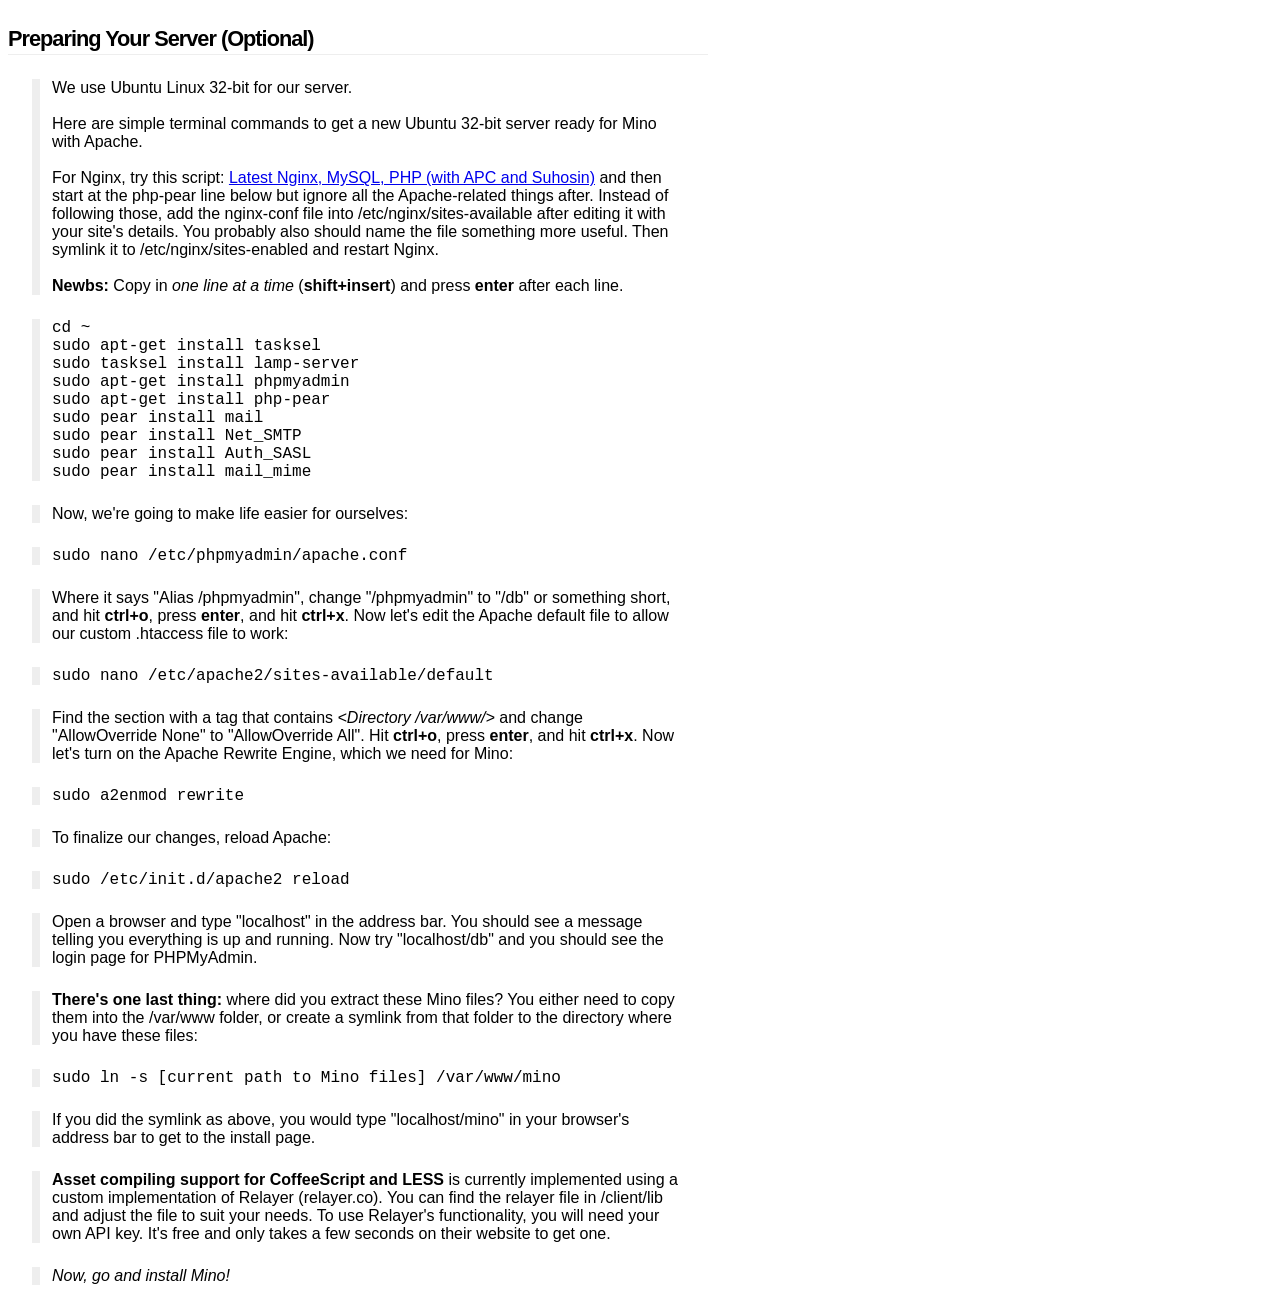
<file: read-first.html>
<!DOCTYPE html>
<html>
<head>
<title>Mino Framework | Dependencies</title>
<link rel="stylesheet" href="install.css">
</head>
<body style="width:700px;">
<h2>Preparing Your Server (Optional)</h2>
<p>
We use Ubuntu Linux 32-bit for our server.<br><br>
Here are simple terminal commands to get a new Ubuntu 32-bit server ready for Mino with Apache.<br><br>
For Nginx, try this script: <a href="https://github.com/vladgh/VladGh.com-LEMP">Latest Nginx, MySQL, PHP (with APC and Suhosin)</a> and then start at the php-pear line below but ignore all the Apache-related things after. Instead of following those, add the nginx-conf file into /etc/nginx/sites-available after editing it with your site's details. You probably also should name the file something more useful. Then symlink it to /etc/nginx/sites-enabled and restart Nginx.<br><br>
<b>Newbs:</b> Copy in <i>one line at a time</i> (<strong>shift+insert</strong>) and press <strong>enter</strong> after each line.
</p>
<div style="font-family: Courier, monospace">
<p>
cd ~<br>
sudo apt-get install tasksel<br>
sudo tasksel install lamp-server<br>
sudo apt-get install phpmyadmin<br>
sudo apt-get install php-pear<br>
sudo pear install mail<br>
sudo pear install Net_SMTP<br>
sudo pear install Auth_SASL<br>
sudo pear install mail_mime<br>
</p>
</div>
<p>Now, we're going to make life easier for ourselves:</p>
<div style="font-family: Courier, monospace">
<p>
sudo nano /etc/phpmyadmin/apache.conf
</p>
</div>
<p>Where it says "Alias /phpmyadmin", change "/phpmyadmin" to "/db" or something short,
and hit <b>ctrl+o</b>, press <b>enter</b>, and hit <b>ctrl+x</b>. Now let's edit the Apache default file to allow
our custom .htaccess file to work:</p>
<div style="font-family: Courier, monospace">
<p>
sudo nano /etc/apache2/sites-available/default
</p>
</div>
<p>Find the section with a tag that contains <em>&lt;Directory /var/www/&gt;</em> and change
"AllowOverride None" to "AllowOverride All". Hit <b>ctrl+o</b>, press <b>enter</b>, and hit <b>ctrl+x</b>.
Now let's turn on the Apache Rewrite Engine, which we need for Mino:
</p>
<div style="font-family: Courier, monospace">
<p>
sudo a2enmod rewrite
</p>
</div>
<p>
To finalize our changes, reload Apache:</p>
<div style="font-family: Courier, monospace">
<p>
sudo /etc/init.d/apache2 reload
</p>
</div>
<p>Open a browser and type "localhost" in the address bar. You should see a message telling
you everything is up and running.
Now try "localhost/db" and you should see the login page
for PHPMyAdmin.</p>
<p><b>There's one last thing:</b> where did you extract these Mino files? You either need to copy them into
the /var/www folder, or create a symlink from that folder to the directory where you have these files:</p>
<div style="font-family: Courier, monospace">
<p>
sudo ln -s [current path to Mino files] /var/www/mino
</p>
</div>
<p>If you did the symlink as above, you would type "localhost/mino" in your browser's address bar to get to the install page.</p>
<p><strong>Asset compiling support for CoffeeScript and LESS</strong> is currently implemented using a custom implementation of Relayer (relayer.co). You can find the relayer file in /client/lib and adjust the file to suit your needs. To use Relayer's functionality, you will
need your own API key. It's free and only takes a few seconds on their website to get one.
<p><em>Now, go and install Mino!</em></p>
</body>
</html>
</file>
<file: install.css>
body {font-family: arial,verdana,sans-serif;}
input {border-radius:6px;border:1px solid #2299ff;padding:6px;color:#bbb;font-size:1.2em;font-style:italic}
input:hover {background:#dff3ff;border-radius:9px;}
input:focus {box-shadow:0 0 4px #6699ff, inset 0 0 14px #fff;background:#dff3ff;outline:none;border-radius:9px;}
input[type=submit] {box-shadow:inset 0 -3px 14px #aaa;background:#fff;border:4px solid #2299ff;color:#000;margin-top:30px;font-size:1.4em;font-style:normal}
input[type=submit]:hover {box-shadow:inset 0 3px 14px #aaa}
p, ul, ol {margin: 1.5em;padding-left:12px; border-left:8px #eee solid}
h1, h2, h3, h4, h5, h6 {letter-spacing: -1px;font-family: arial,verdana,sans-serif;margin: 1.2em 0 .3em;color:#000;border-bottom: 1px solid #eee;padding-bottom: .1em}
h1 {font-size: 196%;margin-top:.6em}
h2 {font-size: 136%}
h3 {font-size: 126%}
h4 {font-size: 116%}
h5 {font-size: 106%}
h6 {font-size: 96%}
</file>
